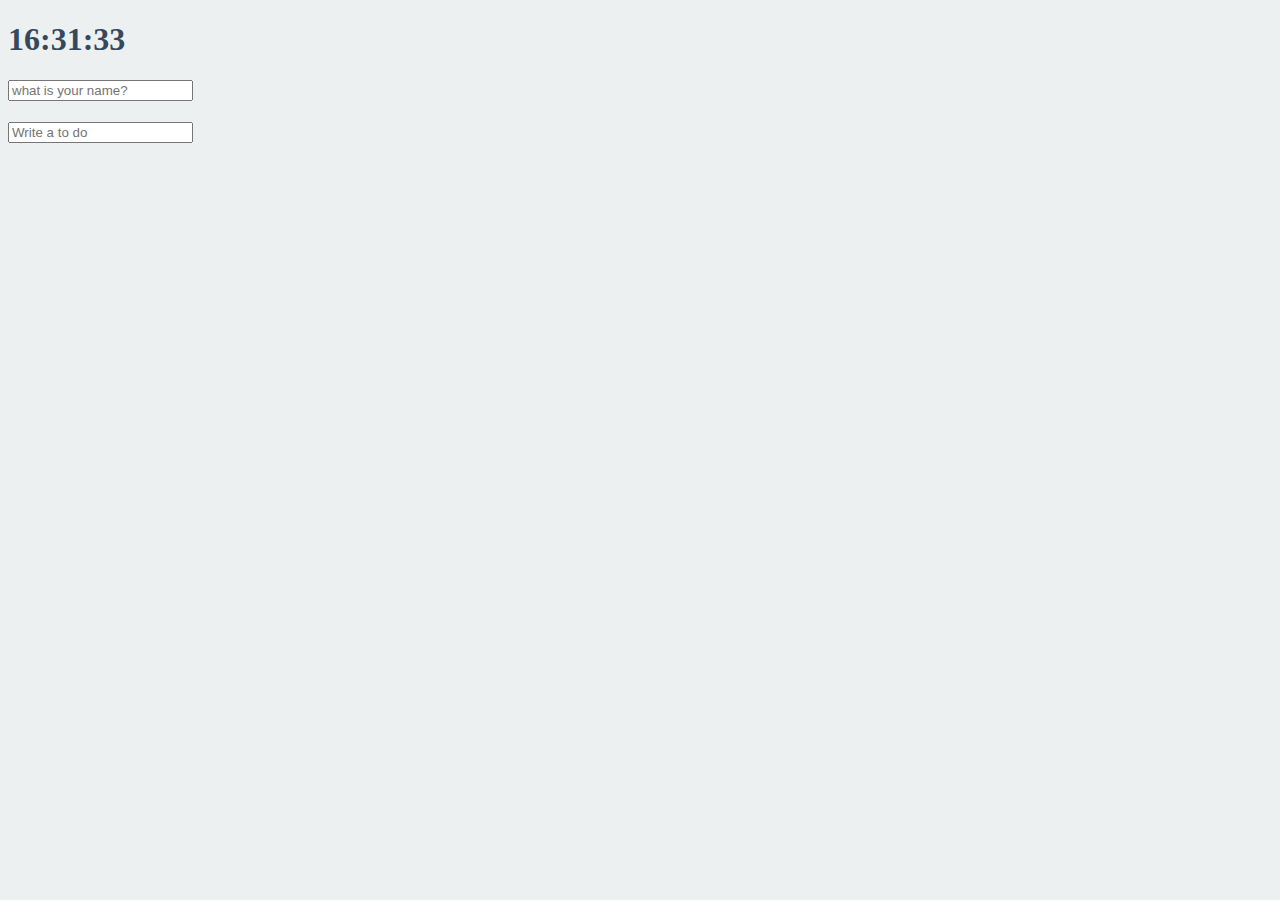
<file: momentum/index.html>
<!DOCTYPE html>
<html lang="en">
<head>
    <meta charset="UTF-8">
    <meta name="viewport" content="width=device-width, initial-scale=1.0">
    <meta http-equiv="X-UA-Compatible" content="ie=edge">
    <title>momentum</title>
    <link rel="stylesheet" href="index.css">
</head>
<body>
    <div class="js-clock">
        <h1>0000</h1>
    </div>

    <form action="" class="js-form form">
        <input type="text" placeholder="what is your name?" />
    </form>
    <h4 class="js-greetings greetings"></h4>
    <form action="" class="js-toDoForm">
        <input type="text" placeholder="Write a to do">
    </form>
    <ul class="js-toDoList">
    </ul>

    <script src="clock.js"></script>
    <script src="gretting.js"></script>
    <script src="todo.js"></script>
</body>
</html>
</file>
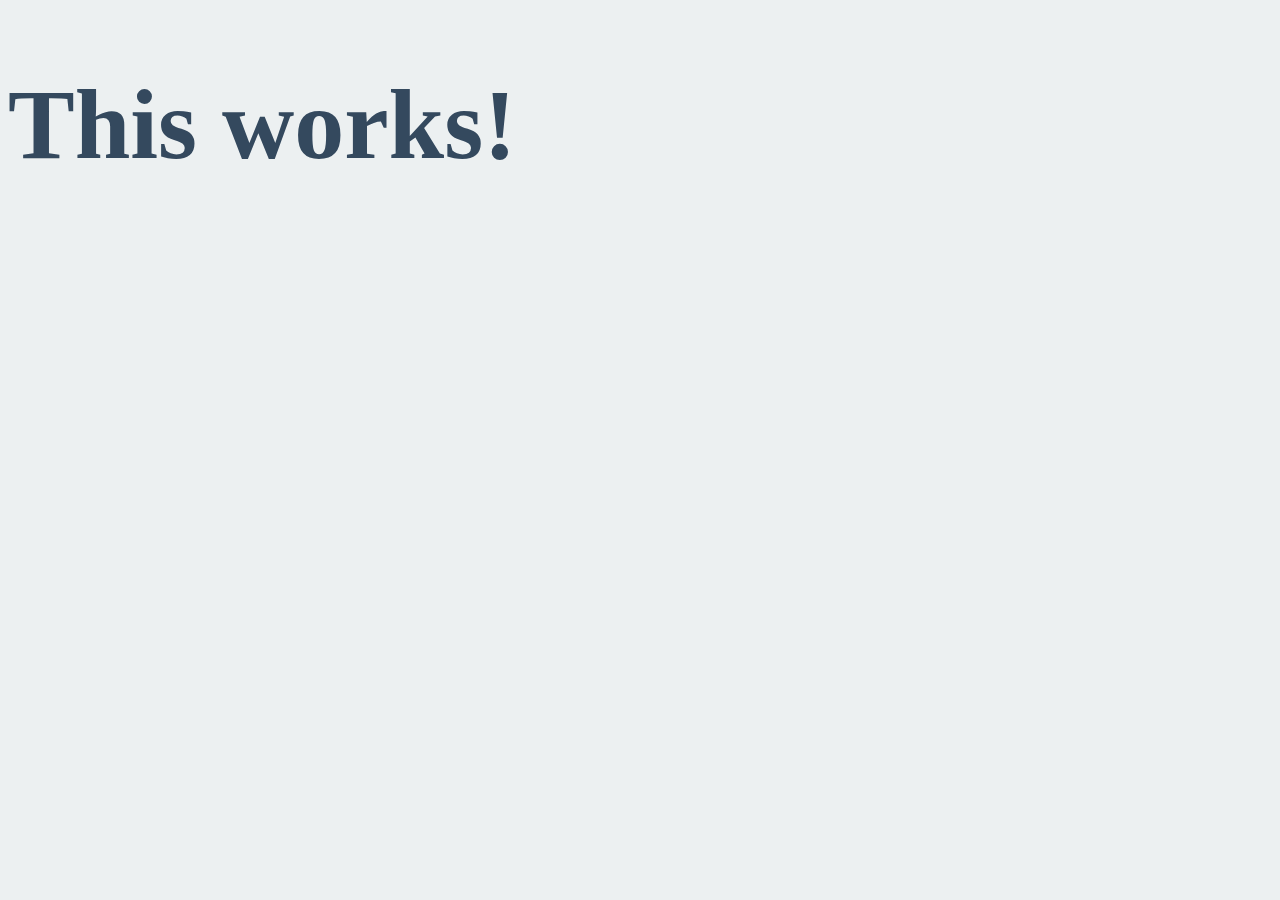
<file: practice3/index.html>
<!DOCTYPE html>
<html lang="en">
<head>
    <meta charset="UTF-8">
    <meta name="viewport" content="width=device-width, initial-scale=1.0">
    <meta http-equiv="X-UA-Compatible" content="ie=edge">
    <title>practice</title>
    <link rel="stylesheet" href="index.css">
</head>
<body>
    <h1 id="title" class="btn">This works!</h1>
    <script src="index.js"></script>
</body>
</html>
</file>
<file: momentum/index.css>
body {
    background-color: #ecf0f1;
}

.btn {
    cursor: pointer;
}

body {
    color: #34495e;
}

.clicked {
    color: #7f8c8d;
}

.form, greetings {
    display: none;
}

.showing{
    display: block;
}
</file>
<file: practice3/index.css>
body{
    background-color: #ecf0f1;
}
h1{
    color: #34495e;
    font-size: 100px;
    transition: color 0.5s ease-in-out;
}

.clicked {
    color: #7f8c8d
}

.btn {
    cursor: pointer;
}
</file>
